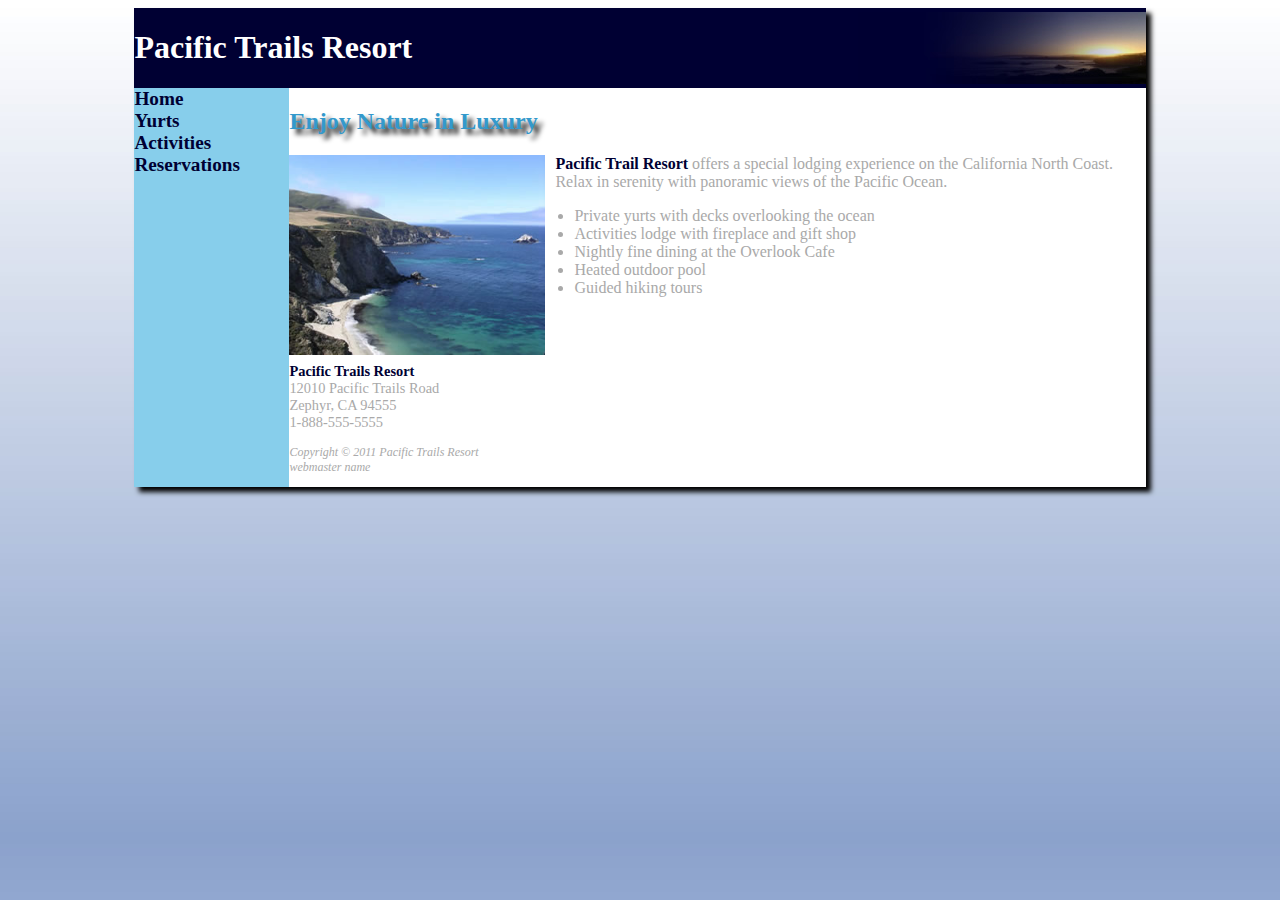
<file: index.html>
<!DOCTYPE html>

<html lang="en">
<head>
<title>CNIT 132-Final Project</title>
<meta charset="utf-8">
<meta name="description" content="homePage">
<meta name="viewport" content="width=device-width, initial-scale=1">
<link rel="icon" href="favicon.ico">
<link rel="stylesheet" href="pacific.css">
<link href="https://fonts.googleapis.com/css?family=Roboto&display=swap" rel="stylesheet">
</head>
<body>
<div id="wrapper">
<header><h1>Pacific Trails Resort</h1></header>
<div id="nav">
<lu>
<strong><li><a href="index.html">Home</a></li>
<li><a href="yurts.html">Yurts</a></li>
<li><a href="activities.html">Activities</a></li>
<li><a href="reservations.html">Reservations</a></li></strong>
</lu>
<!--<p><strong><a href="index.html">Home</a>&nbsp;&nbsp;&nbsp;&nbsp;<a href="yurts.html">Yurts</a>&nbsp;&nbsp;&nbsp;&nbsp;<a href="activities.html">Activities</a>&nbsp;&nbsp;&nbsp;&nbsp;<a href="reservations.html">Reservations</a></strong></p>-->
</div>
<div id="content">
<h2>Enjoy Nature in Luxury</h2>
<img src="coast.jpg" alt="Pacific Coast">
    <p><span class="mainwords">Pacific Trail Resort</span> offers a special lodging experience on the California North Coast. Relax in serenity with panoramic views of the Pacific Ocean.</p>
<ul>
<li>Private yurts with decks overlooking the ocean</li>
<li>Activities lodge with fireplace and gift shop</li>
<li>Nightly fine dining at the Overlook Cafe</li>
<li>Heated outdoor pool</li>
<li>Guided hiking tours</li>
</ul><br><br>
<div id="contact">
    <p><span class="mainwords">Pacific Trails Resort</span><br>
12010 Pacific Trails Road<br>
Zephyr, CA 94555<br>
1-888-555-5555</p>
</div>
<div id="footer">
<p>Copyright &copy; 2011 Pacific Trails Resort<br>
<em>webmaster name</em></p>
</div>
</div>
    </div>
</body>

</html>
</file>
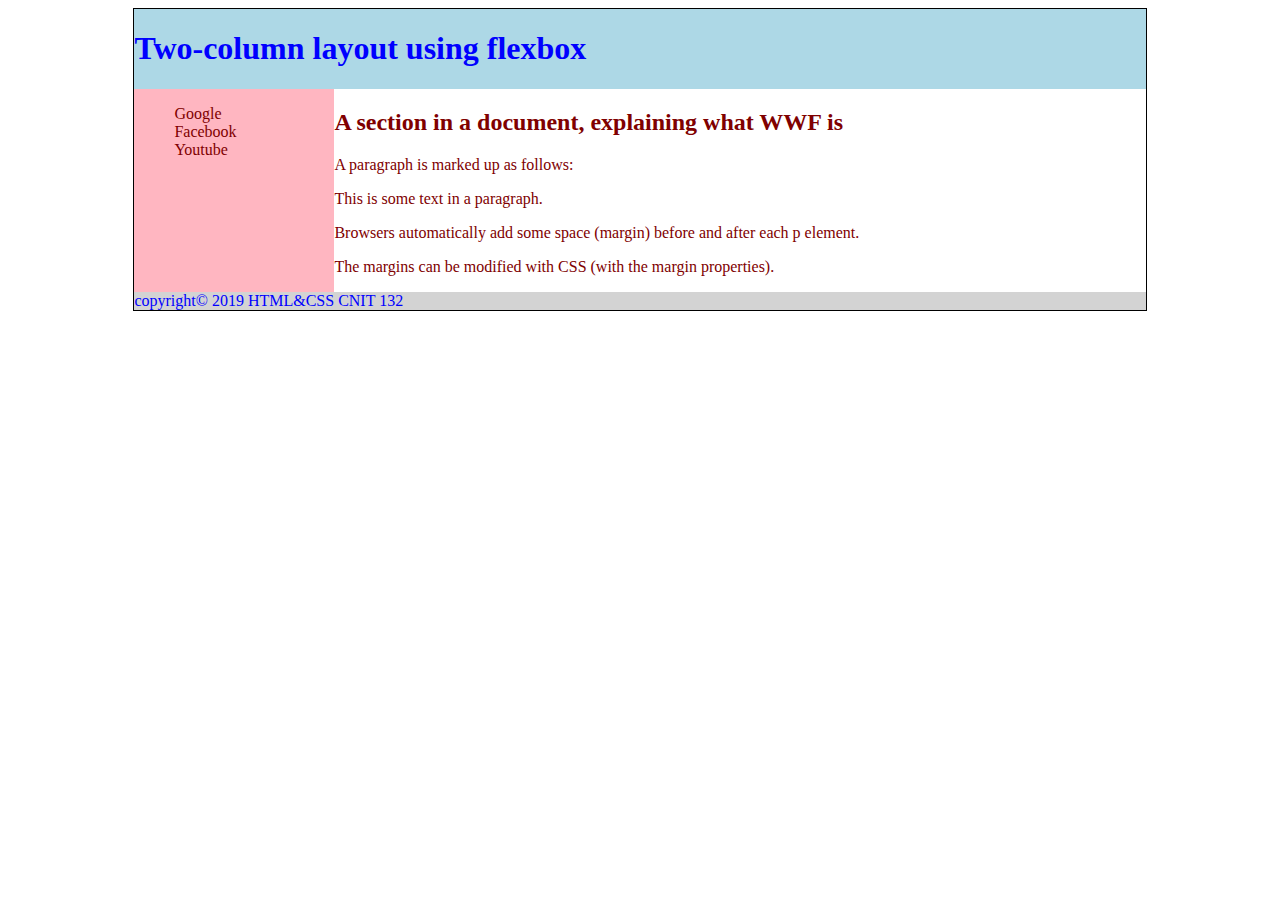
<file:  shortTask.html>
<!DOCTYPE html>
 
<!--
1. two-column layout using grid or flexbox
2. footer and header font color blue and the font color for content and menu should be maroon.
3.background color of the footer and header should be some light color
4.width of the menu is 200px and the min-width of the whole design is 860px 4.1 Shrink my desktop browser, the menu will stay with 200px. 4.2 The content will adjust until the whole layout reaches the minimum of 860px
5.The background color and the font color will be set using CSS variables
6.at least 3 items and should be built using unordered list (bullet list) - no bullets should be shown
7.footer content should have just the copyright information with the copyright symbol presented
8.header should have the name of the company centralized and in heading 1 format
9.content should have one heading (2 or 3) and then 2 paragraphs that you can write anything
-->
<html lang="eng">
<head>
<title>Short Task</title>  
<meta charset="utf-8">
<meta name="flexbox" content="two column layout">
<style>
    :root{--color: lightblue;
    --color2: lightgray;
    --color3: maroon;
    --color4:blue;
    --color5:lightpink}
#wrapper { margin:0 auto; border: 1px solid black; display: flex; width:80%; min-width: 860px; flex-wrap: wrap; }
header { color:var(--color4); background-color: var(--color); width:100%;}
a:link{text-decoration: none; color: var(--color3)
    }   
a:visited{
        color: var(--color3)
    }
ul{
        list-style-type: none;
    }
nav { background-color: var(--color5);  flex-shrink: 0;  flex-basis: 200px;}
footer{ color:var(--color4); background-color: var(--color2); width:100%;}

main { flex-grow: 1; color: var(--color3)}
</style>
    </head>
<body>
<div id="wrapper">
    <header>
    <h1>Two-column layout using flexbox</h1>
    </header>
    <nav>
    <ul>
        <li><a href="http://www.google.com">Google</a></li>
        <li><a href="http://www.facebook.com">Facebook</a></li>
        <li><a href="http://www.youtube.com">Youtube</a></li>
        </ul>
    </nav>
    <main>
    <section>
        <h2>A section in a document, explaining what WWF is</h2>
        <p>A paragraph is marked up as follows:</p>
        <p>This is some text in a paragraph.</p>
        <p>Browsers automatically add some space (margin) before and after each p element.</p>
        <p>The margins can be modified with CSS (with the margin properties).</p>
        </section>
    </main>
<footer>copyright&copy;&nbsp;2019 HTML&amp;CSS CNIT 132 </footer>
    </div>    
        </body>
































</html>
</file>
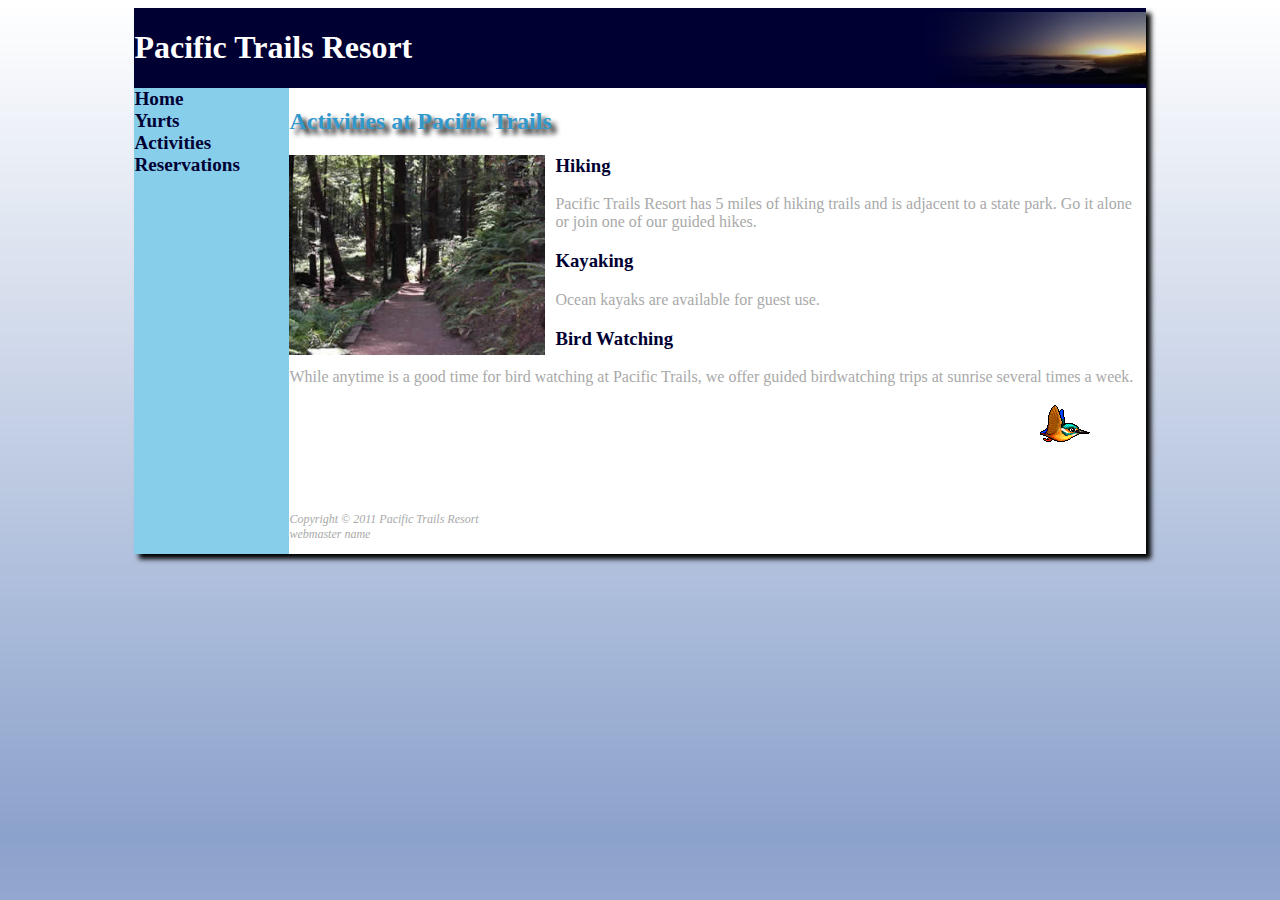
<file: activities.html>
<!DOCTYPE html>
<html>
<head>
<title>To be defined</title>
<meta charset="utf-8">
<meta name="description" content="final">
<link rel="icon" href="favicon.ico">
<link rel="stylesheet" href="pacific.css">
<link href="https://fonts.googleapis.com/css?family=Roboto&display=swap" rel="stylesheet">
</head>
<body>
<div id="wrapper">
<header><h1>Pacific Trails Resort</h1></header>
<div id="nav">
<lu>
<strong><li><a href="index.html">Home</a></li>
<li><a href="yurts.html">Yurts</a></li>
<li><a href="activities.html">Activities</a></li>
<li><a href="reservations.html">Reservations</a></li></strong>
</lu>
</div>
<div id="content">
<h2>Activities at Pacific Trails</h2>
<img src="trail.jpg" alt="Pacific trail">
<h3>Hiking</h3>
<p>Pacific Trails Resort has 5 miles of hiking trails and is adjacent to a state park. Go it alone or join one of our guided hikes.</p>
<h3>Kayaking</h3>
<p>Ocean kayaks are available for guest use.</p>
<h3>Bird Watching</h3>
<p>While anytime is a good time for bird watching at Pacific Trails, we offer guided birdwatching trips at sunrise several times a week.</p>
<div class='moveImage'></div><br>
<div id="footer">
<p>Copyright &copy; 2011 Pacific Trails Resort<br>
<em>webmaster name</em></p>
</div>
</div>
    </div>
</body>
</html>
</file>
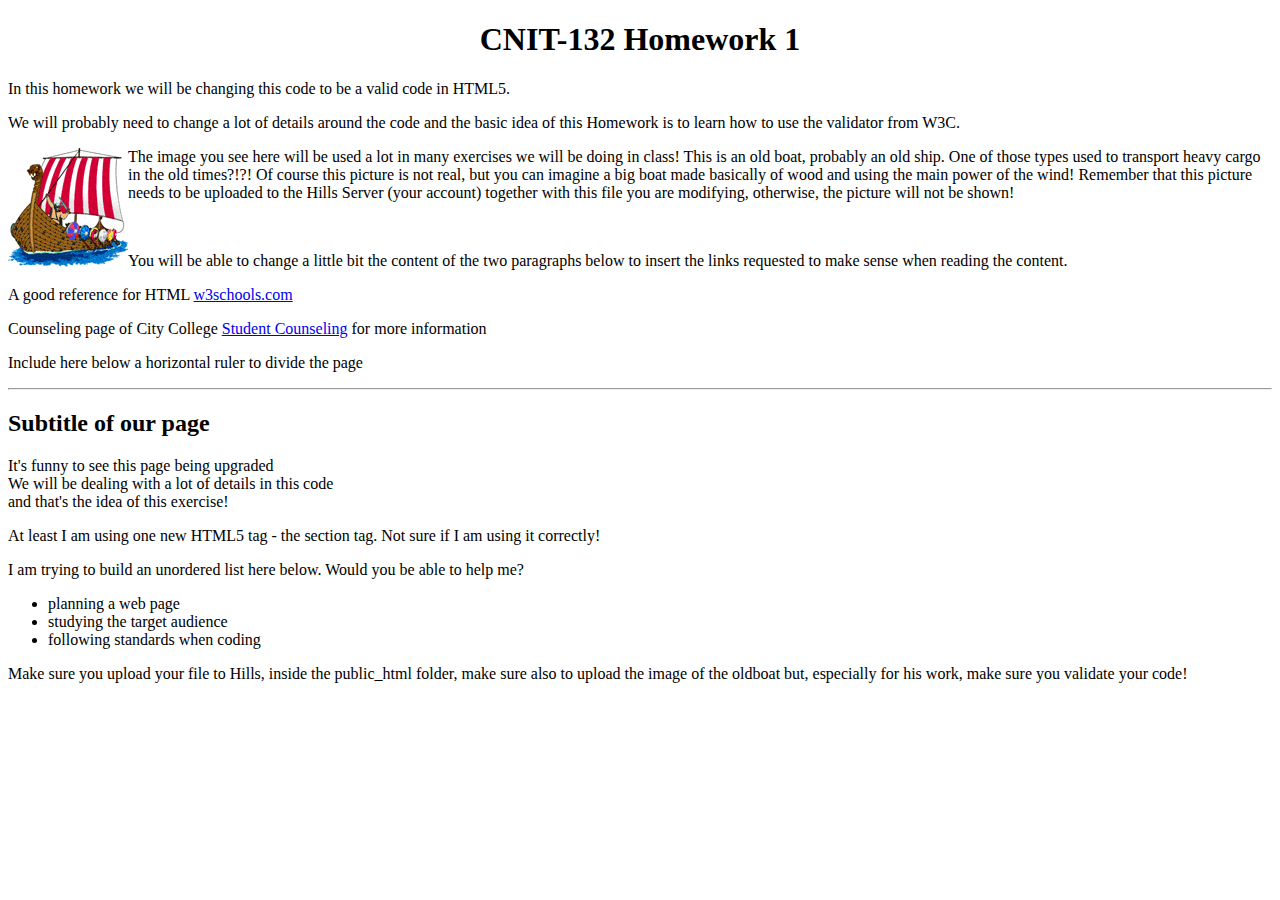
<file: homework.html>
<!-- 
Student NAME: Hoi Faat(Tom), Lau
Date modified: 10-22-2019
Summary This is my first homework assignement. I need to 1. modify this page to HTML5 2.insert a comment 3.insert a link to *a good reference for HTML and/or CSS 4.modify the paragraph content 5.insert a link to the *Counseling page of City College 6.insert a horizontal ruler before the h2 7.unordered list starts with the <ul> tag. Each list item starts with the <li> tag -->

<!DOCTYPE html>
<html lang="en">
<head>
<meta content="text/html; charset=utf-8" http-equiv="Content-Type">
<title>CNIT-132 - Homework 1</title>
<style>
    #h1{
        text-align: center;
    }
</style>
</head>
<body>
<section>
<div id="h1"> 
<h1 >CNIT-132 Homework 1</h1>
</div>
<p>In this homework we will be changing this code to be a valid code in HTML5.</p>
<p>We will probably need to change a lot of details around the code and the basic idea of this Homework is to learn how to use the validator from W3C.</p>
<img src="oldboat.gif" alt="boat" style="float:left;">
<p>The image you see here will be used a lot in many exercises we will be doing in class! This is an old boat, probably an old ship. One of those types used to transport heavy cargo in the old times?!?! Of course this picture is not real, but you can imagine a big boat made basically of wood and using the main power of the wind! Remember that this picture needs to be uploaded to the Hills Server (your account) together with this file you are modifying, otherwise, the picture will not be shown!</p><br>
<p>You will be able to change a little bit the content of the two paragraphs below to insert the links requested to make sense when reading the content.</p>
<p>A good reference for HTML <a href="https://www.w3schools.com/html/" target="_blank">w3schools.com</a></p>
<p>Counseling page of City College <a href=" http://www.ccsf.edu/en/student-services/student-counseling.html#wrap-subcontent" target="_blank" rel="noopener">Student Counseling</a> for more information</p>
<p>Include here below a horizontal ruler to divide the page</p>
    </section>
<hr>
<section>
<h2>Subtitle of our page</h2>
<p>It's funny to see this page being upgraded<br>
We will be dealing with a lot of details in this code<br>
and that's the idea of this exercise!</p>

<p>At least I am using one new HTML5 tag - the section tag. Not sure if I am using it correctly!</p>
</section>
<p>I am trying to build an unordered list here below. Would you be able to help me?</p>
<ul>
    <li>planning a web page</li>
    <li>studying the target audience</li>
    <li>following standards when coding</li>
</ul>
<p>Make sure you upload your file to Hills, inside the public_html folder, make sure also to upload the image of the oldboat but, especially for his work, make sure you validate your code!
</body>

</html>
</file>
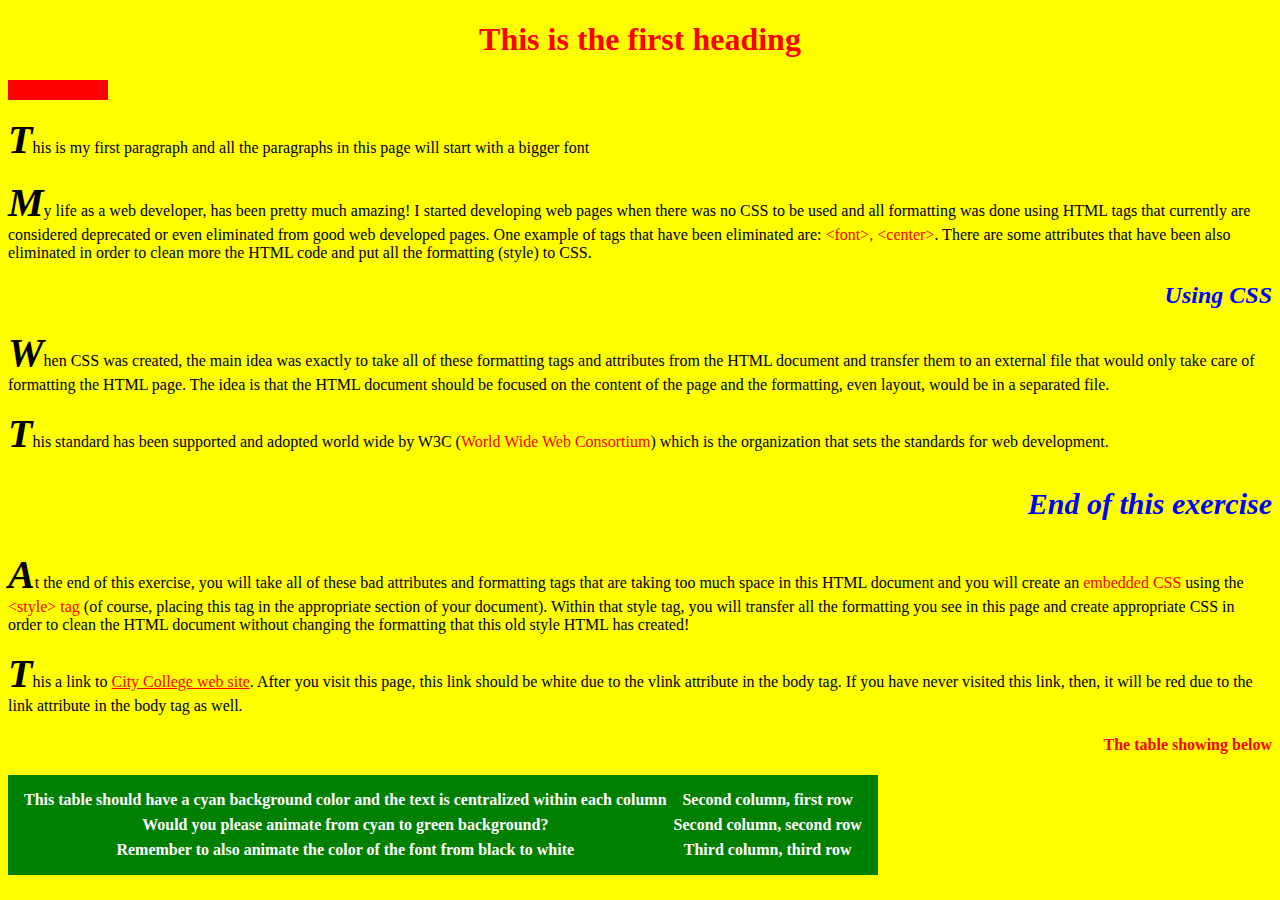
<file: homework2.html>
<!DOCTYPE html>
<!-- things need to do on homework2--
1.modify the code of to use HTML5 
2.use external CSS to format the page 
3. clean deprecated tags or move attributes to CSS
4.include an animation in the table, to change the 1.background color from cyan to green and the color of 2. the font black (default) to white. set up the time between 5 and 10 seconds and the animation should stop with the background color green and the font color white.
5. ExCredit banner from left to right moving, short sentence.below the heading.

-->
<html lang="en">
<head>
<title>Very old HTML</title>
<meta charset="UTF-8">
<link rel="stylesheet" href="homework2.css">
</head>
<body>
    <h1>This is the first heading</h1>
    <div id='box'></div>
    <p>This is my first paragraph and all the paragraphs in this page will start with a bigger font</p>

    <p>My life as a web developer, has been pretty much amazing! I started developing web pages when there was no CSS to be used and all formatting was done using HTML tags that currently are considered deprecated or even eliminated from good web developed pages. One example of tags that have been eliminated are: <span class='word'>&lt;font&gt;, &lt;center&gt;</span>. There are some attributes that have been also eliminated in order to clean more the HTML code and put all the formatting (style) to CSS.</p>

    <h2>Using CSS</h2>

    <p>When CSS was created, the main idea was exactly to take all of these formatting tags and attributes from the HTML document and transfer them to an external file that would only take care of formatting the HTML page. The idea is that the HTML document should be focused on the content of the page and the formatting, even layout, would be in a separated file.</p>

    <p>This standard has been supported and adopted world wide by W3C (<span class='word'>World Wide Web Consortium</span>) which is the organization that sets the standards for web development.</p>
    

    <h3>End of this exercise</h3>

    <p>At the end of this exercise, you will take all of these bad attributes and formatting tags that are taking too much space in this HTML document and you will create an <span class='word'>embedded CSS</span> using the <span class='word'>&lt;style&gt; tag</span> (of course, placing this tag in the appropriate section of your document). Within that style tag, you will transfer all the formatting you see in this page and create appropriate CSS in order to clean the HTML document without changing the formatting that this old style HTML has created!</p>

    <p>This a link to <a href="http://www.ccsf.edu">City College web site</a>. After you visit this page, this link should be white due to the vlink attribute in the body tag. If you have never visited this link, then, it will be red due to the link attribute in the body tag as well.</p>

<h4>The table showing below</h4>
<table>
<tr><th>This table should have a cyan background color and the text is centralized within each column</th><td>Second column, first row</td></tr>
    <tr><th>Would you please animate from cyan to green background?</th><td>Second column, second row</td></tr>
<tr><th>Remember to also animate the color of the font from black to white</th><td>Third column, third row</td></tr>
</table>

</body>
</html>
</file>
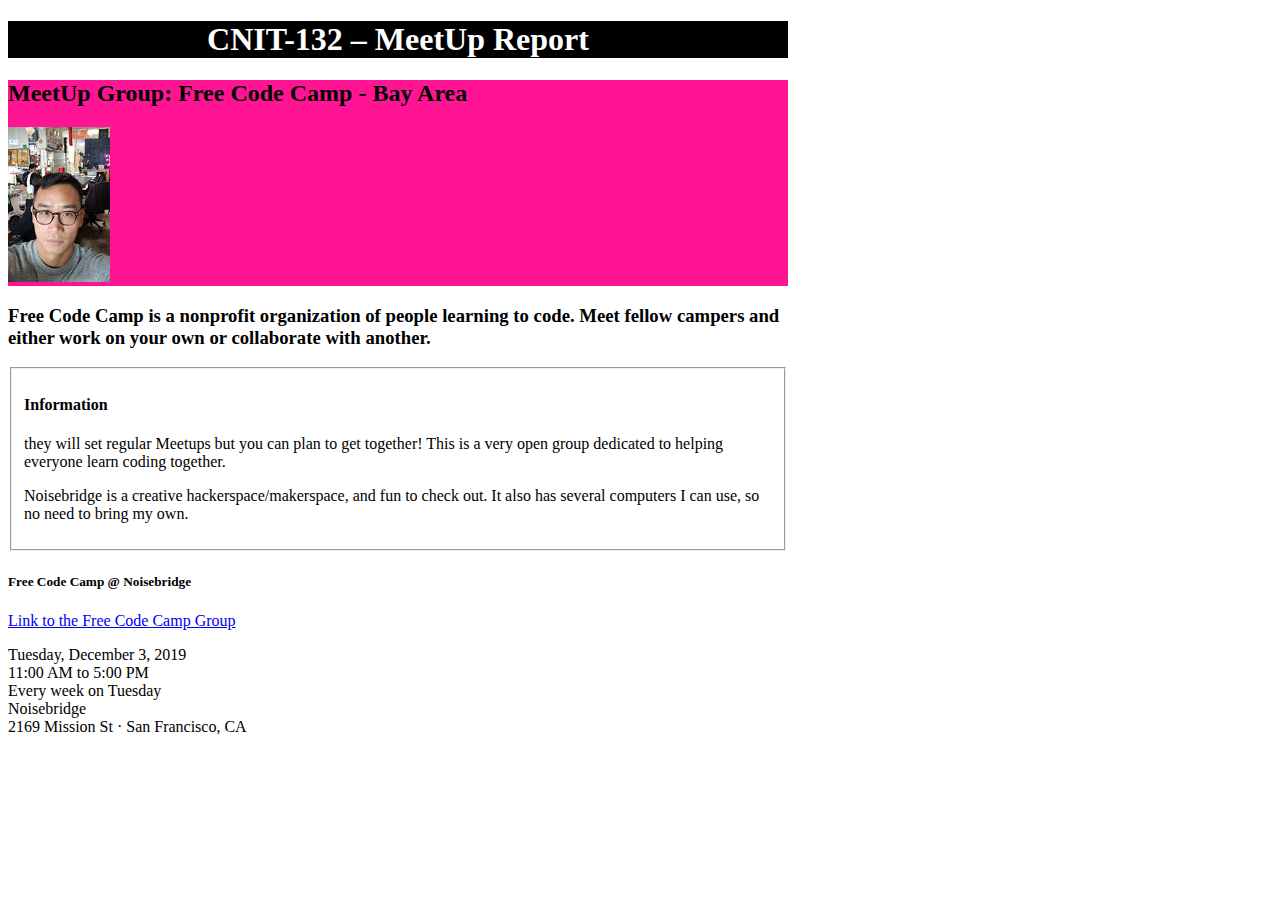
<file: meetup.html>
<!DOCTYPE html>
<html>
<head>
<title>MeetUp Report</title>
<meta charset="utf-8">
<meta name="description" content="report">
    <link rel="stylesheet" href="meetup.css">
    
    </head>
<body>
    <div id="wrapper">
<header><h1>CNIT-132 – MeetUp Report</h1></header>
    <div id="content"><h2>MeetUp Group: Free Code Camp - Bay Area</h2><img src="selfme.jpg">
        </div>
        <h3>Free Code Camp is a nonprofit organization of people learning to code. Meet fellow campers and either work on your own or collaborate with another.</h3>
        <div id='information'>
            
            <fieldset><h4>Information</h4>
            <p>they will set regular Meetups but you can plan to get together! This is a very open group dedicated to helping everyone learn coding together.</p>
                <p>Noisebridge is a creative hackerspace/makerspace, and fun to check out. It also has several computers I can use, so no need to bring my own.</p></fieldset></div>
            <div id="detail">
            <h5>Free Code Camp @ Noisebridge</h5>
            <a href="https://www.meetup.com/Free-Code-Camp-SF/">Link to the  Free Code Camp Group</a><p>Tuesday, December 3, 2019<br/>
            11:00 AM to 5:00 PM<br/>Every week on Tuesday<br/>Noisebridge<br/>
            2169 Mission St · San Francisco, CA</p></div></div>
</body>
</html>
</file>
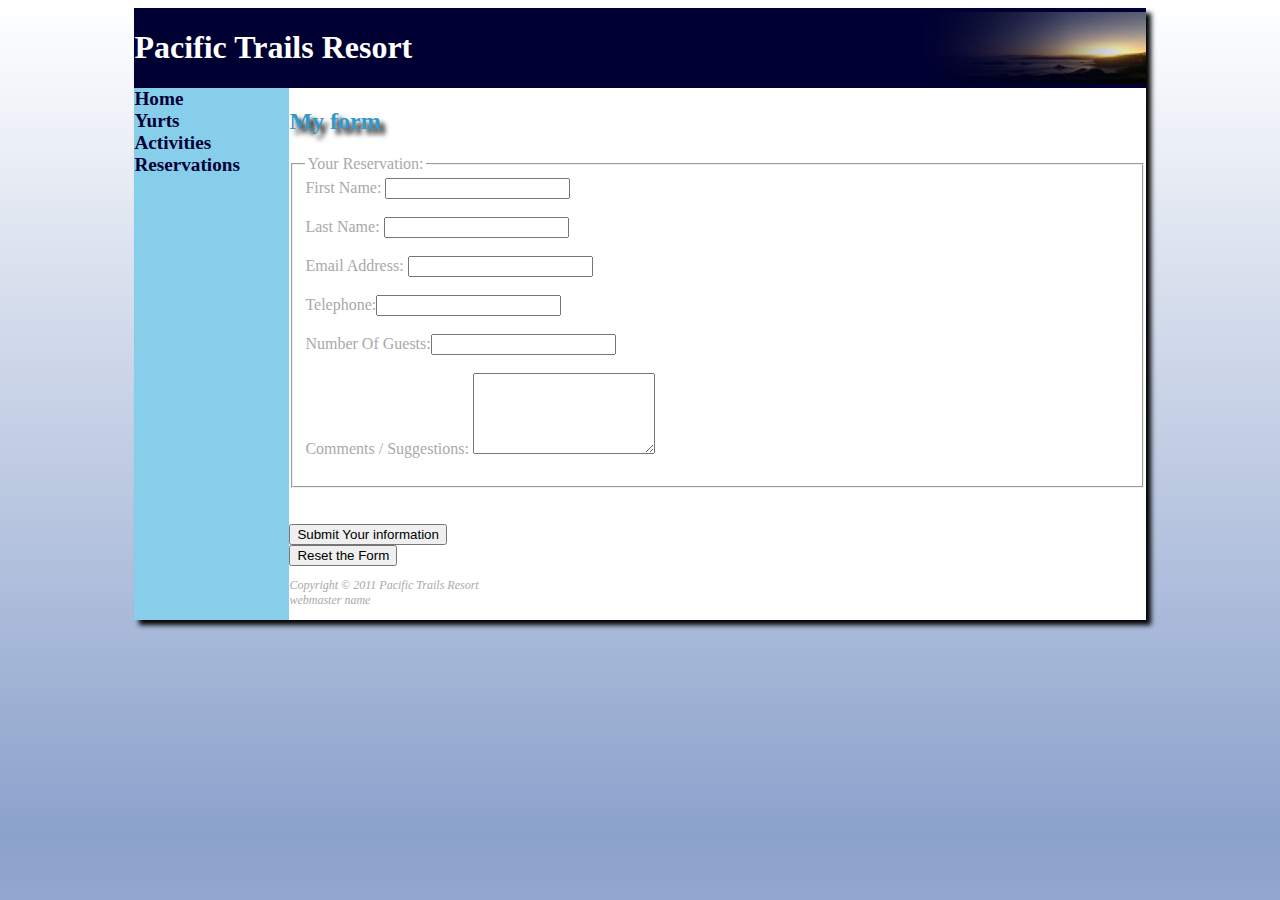
<file: reservations.html>
<!DOCTYPE html>
<html>
<head>
<title>Reservation</title>
<meta charset="utf-8">
<meta name="description" content="reservations">
    <meta name="viewport" content="width=device-width, initial-scale=1.0"/>
<link rel="icon" href="favicon.ico">
<link rel="stylesheet" href="pacific.css">
<link href="https://fonts.googleapis.com/css?family=Roboto&display=swap" rel="stylesheet">
</head>
<body>
<div id="wrapper">
<header><h1>Pacific Trails Resort</h1></header>
<div id="nav">
<lu>
<strong><li><a href="index.html">Home</a></li>
<li><a href="yurts.html">Yurts</a></li>
<li><a href="activities.html">Activities</a></li>
<li><a href="reservations.html">Reservations</a></li></strong>
</lu>
</div>
<div id="content">
<h2>My form</h2>
<form action="contact.php" method="post" action="#" name="myform" id="form1">
<fieldset><legend>Your Reservation:</legend>
<label for="fname">First Name: </label><input type="text" name="fname" id="fname" maxlength="15" required>
<br><br>
<label for="lname">Last Name: </label><input type="text" name="lname" id="lname" maxlength="15" required>
<br><br>
<label for="emailad">Email Address: </label><input type="email" id="emailad" name="email" required><br><br>
<label for="tel">Telephone:</label><input type="tel" name="tel" id="tel" maxlength="12" required><br><br>
<label for="guests">Number Of Guests:</label><input type="number" name="guests" id="guests" max="10"><br><br>
<label for="comments">Comments / Suggestions: </label><textarea name="comments" id="comments" rows="5"></textarea><br><br>
</fieldset><br><br>
<input type="submit" id="sub" value="Submit Your information"><br>
<input type="reset" id="clear" value="Reset the Form">
</form>
<div id="footer">
<p>Copyright &copy; 2011 Pacific Trails Resort<br>
<em>webmaster name</em></p>
</div>
</div>
</div>
</body>
</html>
</file>
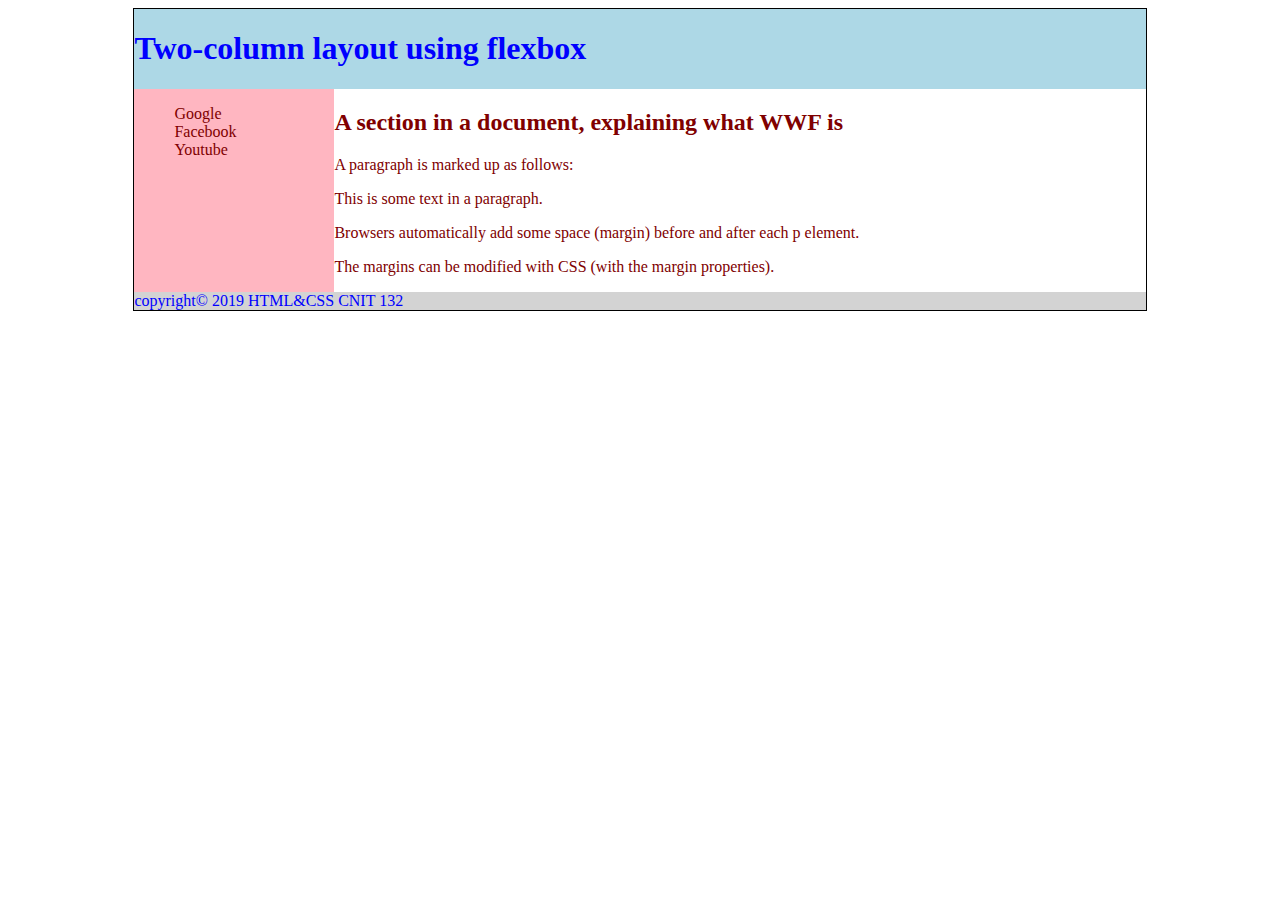
<file: shortTask.html>
<!DOCTYPE html>

<html lang="en">
<head>
<title>Short Task</title>  
<meta charset="utf-8">
<meta name="flexbox" content="two column layout">
<style>
    :root{--color: lightblue;
    --color2: lightgray;
    --color3: maroon;
    --color4:blue;
    --color5:lightpink}
#wrapper { margin:0 auto; border: 1px solid black; display: flex; width:80%; min-width: 860px; flex-wrap: wrap; }
header { color:var(--color4); background-color: var(--color); width:100%;}
a:link{text-decoration: none; color: var(--color3)
    }   
a:visited{
        color: var(--color3)
    }
ul{
        list-style-type: none;
    }
nav { background-color: var(--color5);  flex-shrink: 0;  flex-basis: 200px;}
footer{ color:var(--color4); background-color: var(--color2); width:100%;}

main { flex-grow: 1; color: var(--color3)}
</style>
    </head>
<body>
<div id="wrapper">
    <header>
    <h1>Two-column layout using flexbox</h1>
    </header>
    <nav>
    <ul>
        <li><a href="http://www.google.com">Google</a></li>
        <li><a href="http://www.facebook.com">Facebook</a></li>
        <li><a href="http://www.youtube.com">Youtube</a></li>
        </ul>
    </nav>
    <main>
    <section>
        <h2>A section in a document, explaining what WWF is</h2>
        <p>A paragraph is marked up as follows:</p>
        <p>This is some text in a paragraph.</p>
        <p>Browsers automatically add some space (margin) before and after each p element.</p>
        <p>The margins can be modified with CSS (with the margin properties).</p>
        </section>
    </main>
<footer>copyright&copy;&nbsp;2019 HTML&amp;CSS CNIT 132 </footer>
    </div>    
        </body>
































</html>
</file>
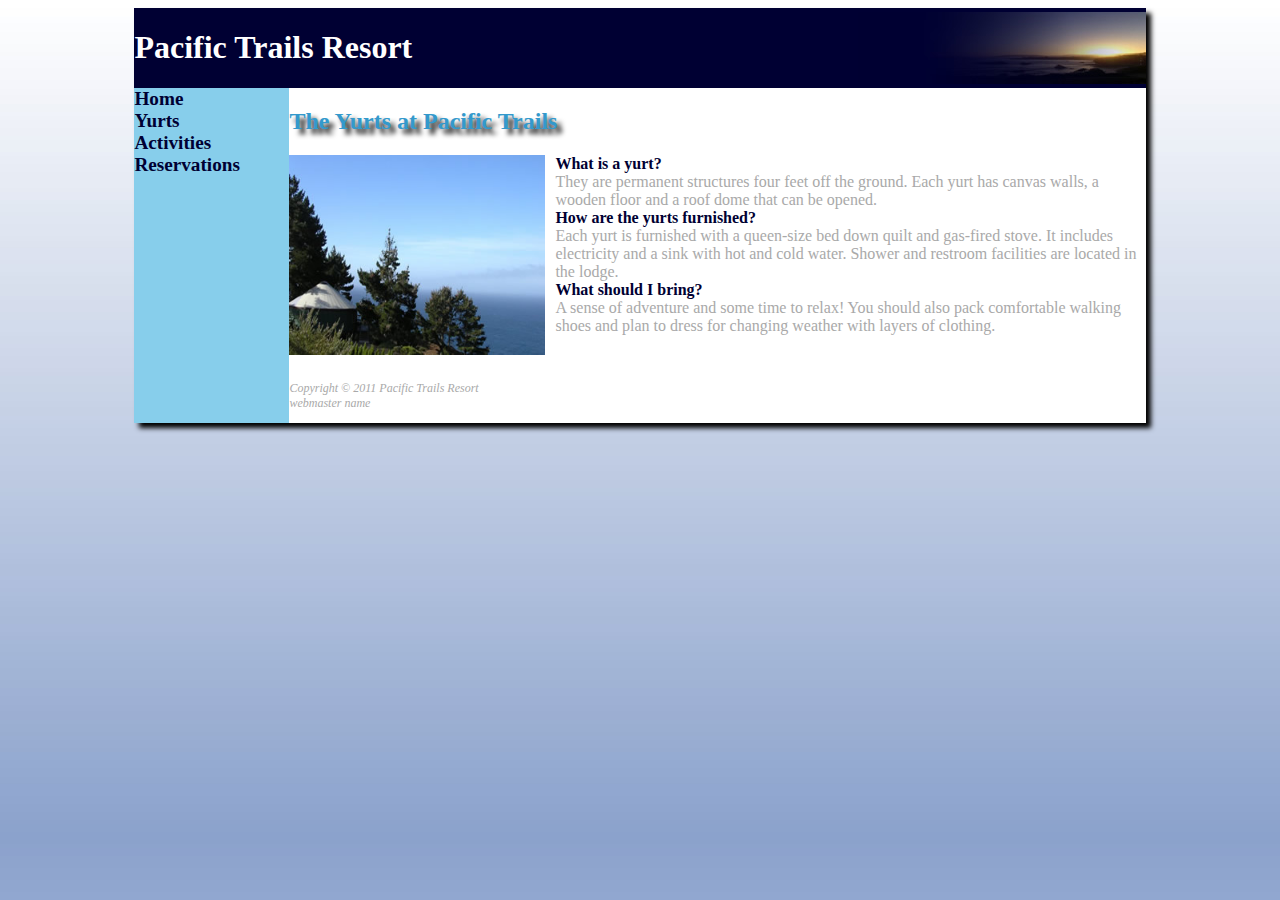
<file: yurts.html>
<html>
<head>
<title>The Yurts at Pacific Trails</title>
<meta charset="utf-8">
<meta name="description" content="final">
<link rel="icon" href="favicon.ico">
<link rel="stylesheet" href="pacific.css">
<link href="https://fonts.googleapis.com/css?family=Roboto&display=swap" rel="stylesheet">
</head>
<body>
    <div id="wrapper">
        <header><h1>Pacific Trails Resort</h1></header>
<div id="nav">
<lu>
<strong><li><a href="index.html">Home</a></li>
<li><a href="yurts.html">Yurts</a></li>
<li><a href="activities.html">Activities</a></li>
<li><a href="reservations.html">Reservations</a></li></strong>
</lu>
</div>
<div id="content">
<h2>The Yurts at Pacific Trails</h2>
    <img src="yurt.jpg" alt="Yurts">
<dl>
<dt><strong>What is a yurt?</strong></dt>
<dd>They are permanent structures four feet off the ground. Each yurt has canvas walls, a wooden floor and a roof dome that can be opened.</dd>
<dt><strong>How are the yurts furnished?</strong></dt>
<dd>Each yurt is furnished with a queen-size bed down quilt and gas-fired stove. It includes electricity and a sink with hot and cold water. Shower and restroom facilities are located in the lodge.</dd>
<dt><strong>What should I bring?</strong></dt>
<dd>A sense of adventure and some time to relax! You should also pack comfortable walking shoes and plan to dress for changing weather with layers of clothing.</dd>
</dl><br>
<div id="footer">
<p>Copyright &copy; 2011 Pacific Trails Resort<br>
<em>webmaster name</em></p>
</div>
</div>
    </div>
</body>
</html>
</file>
<file: pacific.css>
body{background-color: white; color: darkgray;background-image: url('background.jpg');}
#wrapper { margin:0 auto; width: 80%; display: grid; grid-template-areas: 'header header' 'nav content'; min-width: 960px; box-shadow:5px 5px 5px black;grid-template-columns: 155px auto;  }
header {background-color: #000033; color: white; background-image: url(sunset.jpg); background-position: right;background-repeat: no-repeat; font-family:font-family: Georgia, "Times New Roman", serif; grid-area: header;}
h2{font-family:font-family: Georgia, "Times New Roman", serif;;color: #3399CC; text-shadow: 5px 5px 5px black;}
#nav { background-color: skyblue; grid-area: nav;list-style-type: none; padding: 0px 25px 0px 0px; }
#content { background-color: white; grid-area: content;}
#nav a {margin: 0;padding-left: 0;color: #000033; text-decoration: none; display: block; width: 100%; font-size: 1.2em;}
#nav a:visited{color: #344873;}
#nav a:hover{color: white;}
.mainwords{color: #000033; font-weight: bold;}
#contact{font-size: 90%; }
#footer{font-size: 75%;font-style: italic;}
#content img{float: left;height: 200px;padding-right: 10px}
#content ul{padding-left: 285px;}
h3{color: #000033; font-family:font-family: Georgia, "Times New Roman", serif;}
dt{color: #000033; font-family:font-family: Georgia, "Times New Roman", serif;}
.moveImage{
    width: 80px;
    height: 80px;
    background-image: url(little-bird.gif);
    background-repeat: no-repeat;
    left: 740px;
    position: relative;
    -webkit-animation: move 8s;
    animation: move 8s;
}
@-webkit-keyframes move{
    from {left: 0;}
    to{left:740px;}
}
/*Standard syntax*/
@keyframes move{
    from {left: 0;}
    to{left:740px;}
}
@media only screen and (max-width:480px){
    body{}
    #wrapper{ display: block;
        
    }
    header{background-image: none;}
    #content img{
        display: none;
    }
    #content{margin: auto}
    #content ul{padding-left: 0px;}

}
</file>
<file: homework2.css>
body{
    background-color: yellow;
   }
a:link {
   color:red;
}
a:visited{
    color: blue;
}
/* bgcolor="yellow" link="red" vlink="blue"*/
h1{
    color:red;
    text-align: center;
}

/*    <h2 align="right"><font color="blue"><i>Using CSS</i></font></h2>*/

p::first-letter{
    font-style: italic;
    font-size: 40px;
    font-weight: bold;
}

h2{
    color: blue;
    text-align: right;
    font-style: italic;
}

h3{
    color: blue;
    text-align: right;
    font-size: 30px;
    font-style: italic;
    
}
/*<h3 align="right"><font color="blue" size="30px"><i>*/
h4{
    color: red;
    text-align: right; 
}
/*<h4 align="right"><font color="red">The table showing below</font></h4>*/
table{
    background-color: green;
    padding: 10px;
    border-spacing: 5px;
    animation: changeColor 10s;
    -moz-animation: changeColor 10s; /* Firefox */
    -webkit-animation: changeColor 10s; /* Safari and Chrome */
    color: white;
}
/*<!--<bgcolor="cyan" cellpadding="10px" cellspacing="5px">-->*/

.word{
    color: red;
    
}
/*<tr><td align="center"><b>This table should have a cyan background color and the text is centralized within each column</b></td><td>Second column, first row</td></tr>*/

@keyframes changeColor
{
0% {background: cyan;}
100% {background: green;}
}

@-moz-keyframes changeColor /* Firefox */
{
0% {background: cyan;}
100% {background: green;}
}

@-webkit-keyframes changeColor /* Safari and Chrome */
{
0% {background: cyan;}
100% {background: green;}
} 

#box{
    width: 100px;
    height: 20px;
    background: red;
    position: relative;
    -webkit-animation: mymove 8s infinite;
    animation: mymove 8s infinite;
}

/* Safari 4.0 - 8.0 */
@-webkit-keyframes mymove {
    0% { left: 0;}
    50%{ left : 100%;}
    100%{ left: 0;}

}

/* Standard syntax */
@keyframes mymove {
    0% { left: 0;}
    50%{ left : 100%;}
    100%{ left: 0;}

}

th,td{
    text-align: center;
    font-weight: bold;
    -webkit-animation: color-change 10s ;
    -moz-animation: color-change 10s ;
    -o-animation: color-change 10s ;
    -ms-animation: color-change 10s ;
    animation: color-change 10s ;
    
}
@-webkit-keyframes color-change {
    0% { color: black; }
    100% { color: white; }

}
@-moz-keyframes color-change {
    0% { color: black; }
    100% { color: white; }
}
@-ms-keyframes color-change {
    0% { color: black; }
    100% { color: white; }
}
@-o-keyframes color-change {
    0% { color: black; }
    100% { color: white; }
}
@keyframes color-change {
    0% { color: black; }
    100% { color: white; }
}
</file>
<file: meetup.css>
body{
    width: 780px;
    height: 350px;
    
    
}
#content{background-color: deeppink}
header{
    text-align: center;
    background-color: black;
    color: white;
}
.box{
    width: 780px;
    height: 350px;
    background-color: skyblue;
    margin: left;
    background-image: url(studio.jpg);
    background-repeat: no-repeat;
    background-position: right;
    
}
.box h4{
    margin: 0;
/*    padding: 0;*/
    font-size:1.5em;
    color:dodgerblue;
    text-transform: uppercase;
    text-align: left;

}
.box h5{
    margin: 0;
/*    padding: 0;*/
    font-size:1.5em;
    color:dodgerblue;
    text-transform: uppercase;
    text-align: left;

}
.box p{
    width: 500px;
    margin: 0;
    font-size:1.2em;
    color:white;
    text-align: left;

}
#content img{
    height: 155px;
}
</file>
